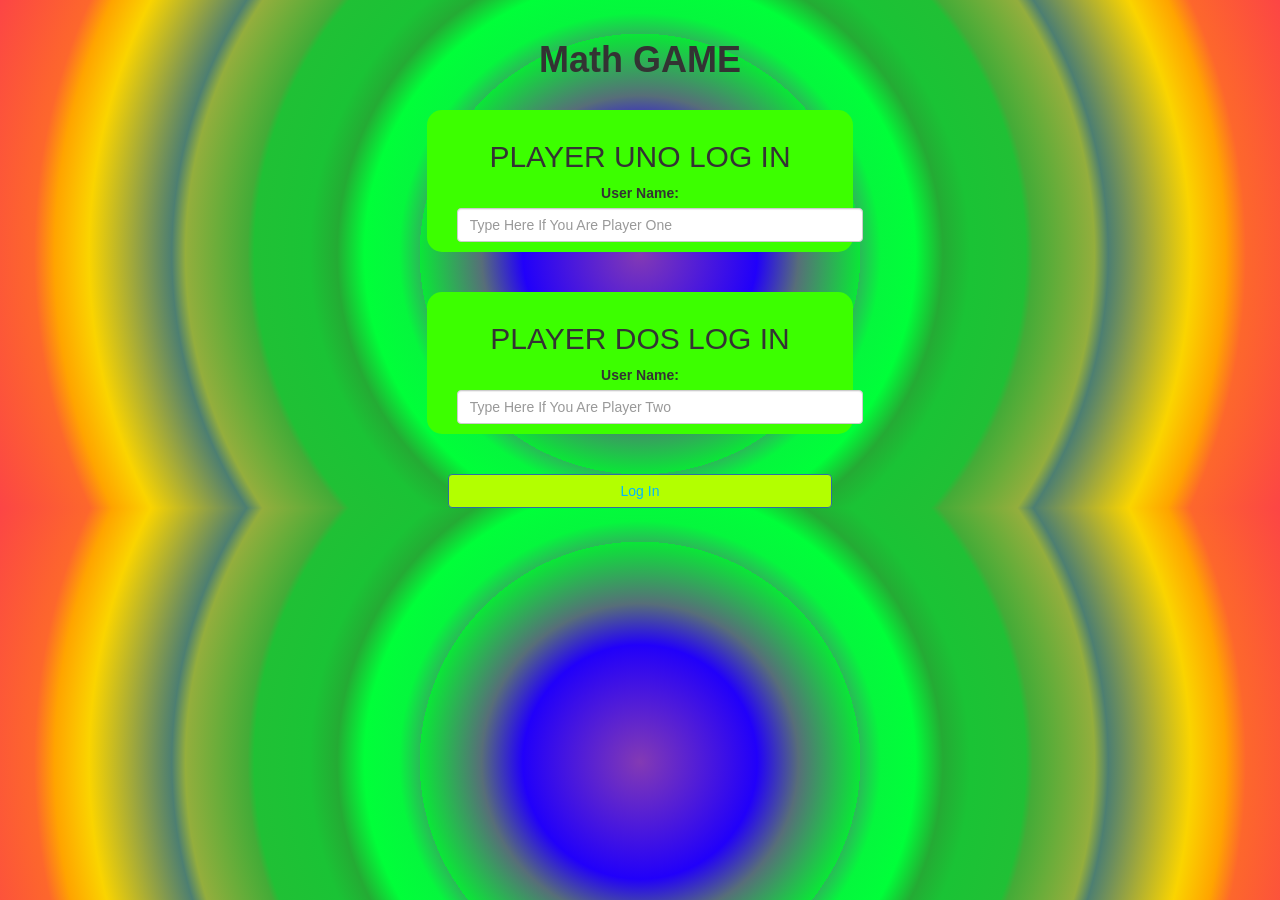
<file: index.html>
<!DOCTYPE html>
<html>
<head>
	<title>Math</title>

<meta name="viewport" content="width=device-width, initial-scale=1">
<link rel="stylesheet" href="https://maxcdn.bootstrapcdn.com/bootstrap/3.4.0/css/bootstrap.min.css">
<script src="https://ajax.googleapis.com/ajax/libs/jquery/3.4.1/jquery.min.js"></script>
<script src="https://maxcdn.bootstrapcdn.com/bootstrap/3.4.0/js/bootstrap.min.js"></script>

<link rel="stylesheet" type="text/css" href="game.css">


</head>
<body>
<center>
	<br> <h1><b>Math GAME</b>  </h1>                                                                                                                                                                                                                                                                                                                                                                                                                                                                                                                                                                                                                                                                                                                                                                                                                                 <br>
	<div  class="col-lg-4 col-sm-8 col-xs-11 login_div1">
<h2>PLAYER UNO LOG IN</h2>
<label> User Name:</label>
<input type="text" id="player1_name" class="form-control" placeholder="Type Here If You Are Player One">

</div>
<br>
<br>
<div  class="col-lg-4 col-sm-8 col-xs-11 login_div1">
	<h2>PLAYER DOS LOG IN</h2>
	<label> User Name:</label>
	<input type="text" id="player2_name" class="form-control" placeholder="Type Here If You Are Player Two">
	
	</div>
<br>
<br>
<button style="width:30%" id="login" class="btn btn-primary" onclick="addUser()">Log In</button>
<script></script>
</center><script src="game_login.js"></script>
</body>
</html>
</file>
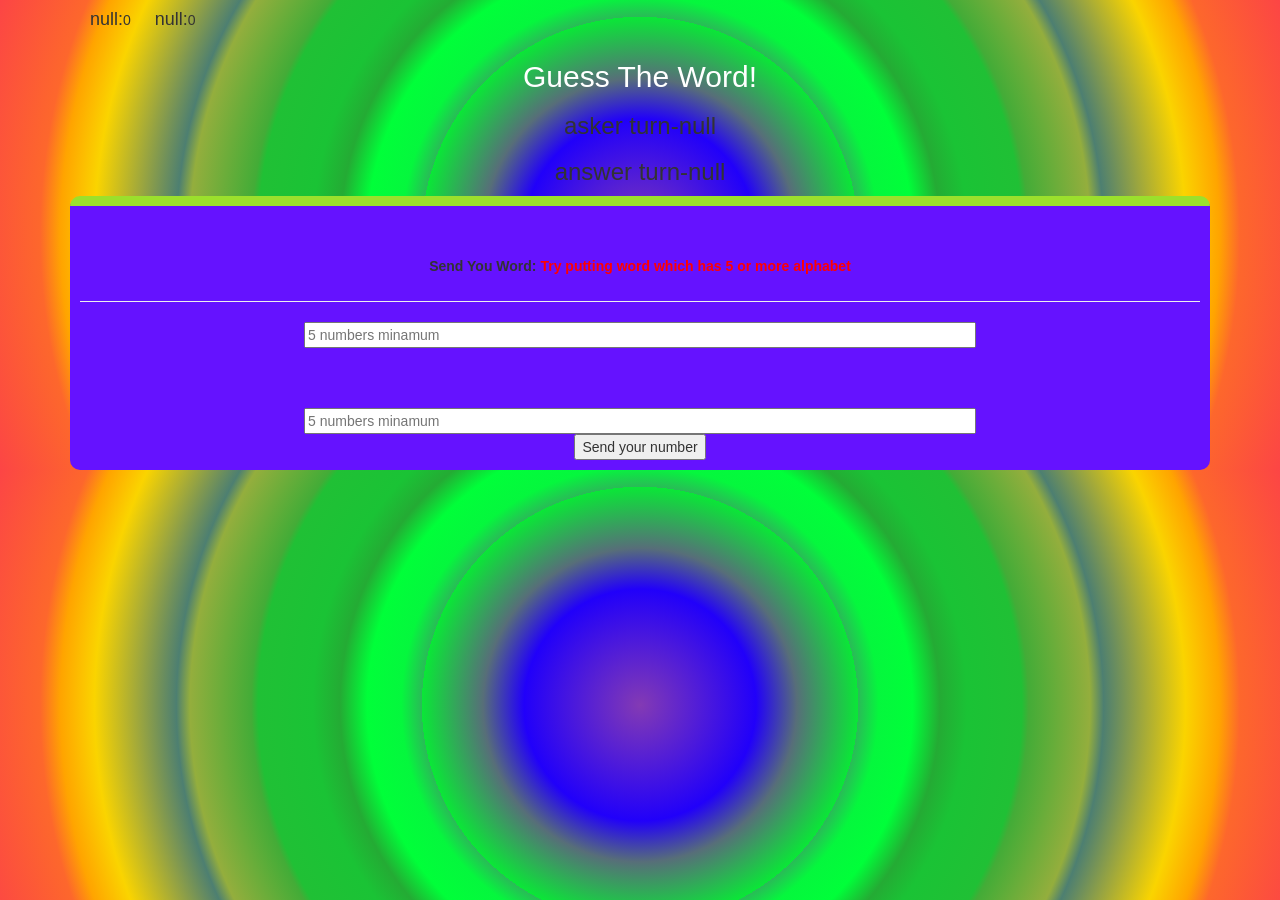
<file: game_page.html>
<!DOCTYPE html>
<html>
<head>
	<title>Math</title>

<meta name="viewport" content="width=device-width, initial-scale=1">
<link rel="stylesheet" href="https://maxcdn.bootstrapcdn.com/bootstrap/3.4.0/css/bootstrap.min.css">
<script src="https://ajax.googleapis.com/ajax/libs/jquery/3.4.1/jquery.min.js"></script>
<script src="https://maxcdn.bootstrapcdn.com/bootstrap/3.4.0/js/bootstrap.min.js"></script>

<link rel="stylesheet" type="text/css" href="game.css">
</head>
<body>

<div class="container">
	<h4 id="player1_name"></h4><span id="player1_score"></span>
	<h4 id="player2_name"></h4><span id="player2_score"></span>

	<center>
		<h2 style="color: rgb(255, 255, 255);">Guess The Word!</h2>
<h3 id="player?"></h3>
<h3 id="player_answer"></h3>
<div id="output"><center>

		<br>
		<br>

		<label>Send You Word: <b style="color: red">Try putting word which has 5 or more alphabet</b></label>
<br><hr>
		<input id="word" type="number" placeholder="5 numbers minamum">
<br>
<br> 
<br>
<br>	
<input id="word" type="number" placeholder="5 numbers minamum">
<br>
<button id="sendo" onclick="send()"> Send your number</button>

		<br></center>
		</div>
	</center>
</div>

<script src="Gameish_page.js"></script>
</body>
</html>
</file>
<file: game.css>
body
{
	background: rgb(131,58,180);
background: radial-gradient(circle, rgba(131,58,180,1) 0%, rgba(33,0,250,1) 17%, rgba(87,110,121,1) 23%, rgba(10,231,55,1) 32%, rgba(41,187,87,1) 32%, rgba(5,247,61,1) 35%, rgba(0,255,57,1) 40%, rgba(36,171,52,1) 44%, rgba(26,195,53,1) 48%, rgba(32,192,53,1) 56%, rgba(67,172,55,1) 57%, rgba(148,174,61,1) 66%, rgba(77,127,113,1) 68%, rgba(164,170,57,1) 74%, rgba(250,212,0,1) 80%, rgba(255,164,0,1) 85%, rgba(253,103,44,1) 88%, rgba(252,69,69,1) 100%);
}

	.login_div1 , .login_div2
	{
		background: rgb(60, 255, 0);
		padding: 10px;
		float: none;
		border-radius: 15px;
	}


#player1_name , #player2_name
{
	display: inline-block;
	margin-left: 20px;
}
#word
{
	width: 60%;
}
#word_display
{
	letter-spacing: 5px;
}
#output
{
background: rgb(101, 18, 255);
border-radius: 10px;
border-top: 10px solid #9be02c;
padding: 10px;
float: none;
text-align: left;
}
#login 
{
	background-color: rgb(179, 255, 0);
	color: rgb(0, 183, 255);
}
</file>
